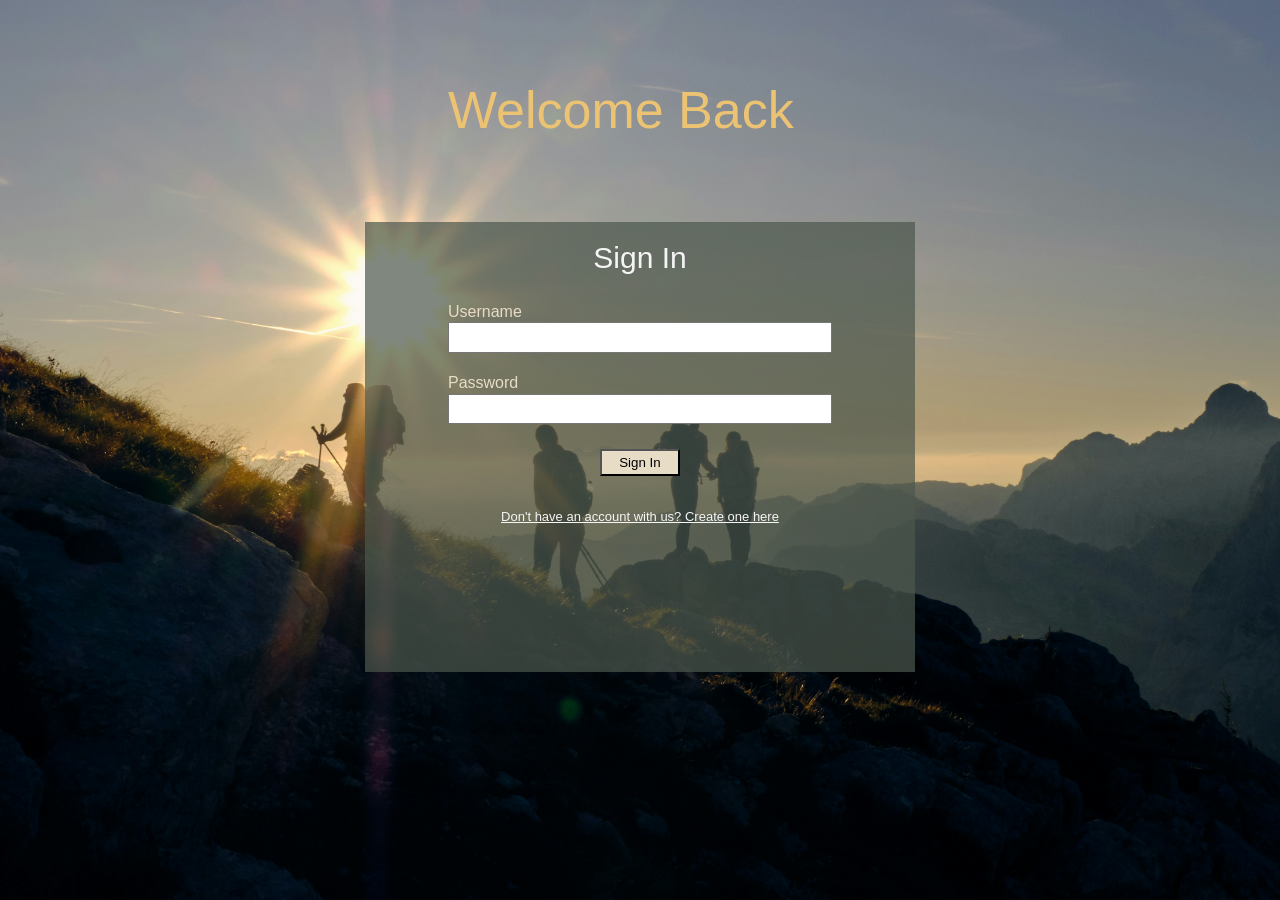
<file: index.html>
<!DOCTYPE html>
<html lang="en">
<head>
    <meta charset="UTF-8">
    <meta name="viewport" content="width=device-width, initial-scale=1.0">
    <title>Login</title>

    <link rel="stylesheet" href="styles.css">
</head>

<body>
    <div id="greeting">Welcome Back</div>
    <div id="form-container">
        <div>Sign In</div>
        <form action="/login" method="post">
            <div>
                <label for="username">Username</label>
                <input type="text" id="username" name="username" required aria-required="true">
            </div>
            <div>
                <label for="password">Password</label>
                <input type="password" id="password" name="password" required aria-required="true">
            </div> 
            <button type="submit">Sign In</button>
        </form>
        <p><a href="/signup">Don't have an account with us? Create one here</a></p>
    </div>
</body>
</html>
</file>
<file: styles.css>
* {
    margin: 0;
    padding: 0;
    box-sizing: border-box;
  }
  
body {
    height: 100vh;
    background-image: url(bg1.jpg);
    background-size: cover;
    background-repeat: no-repeat;
    background-position: center;
    display: flex;
    flex-direction: column;
    align-items: center;
    line-height: 1.3;
}

#greeting {
    color: rgb(236, 195, 115);
    padding: 5px 60px;
    margin-left: 2vw;
    margin-right: 5vw;
    margin-top: 8vh;
    margin-bottom: 8vh;
    font-family: Verdana, Geneva, Tahoma, sans-serif;
    font-size: 52px;
    align-items: center;
    justify-content: center;
    border-radius: 15px;
}

#form-container {
    width: 43vw;
    height: 50vh;
    margin-left: auto;
    margin-right: auto;
    display: flex;
    flex-direction: column;
    justify-items: center;
    align-items: center;
    background-color: rgba(76, 88, 78, 0.7);
    color: whitesmoke;
    gap: 20px;
    font-family: Verdana, Geneva, Tahoma, sans-serif;
    padding-bottom: 200px;
    padding-left: 20px;
    padding-right: 20px;

}

#form-container > div {
    font-size: 30px;
    margin-top: 1rem;
}

form {
    display: flex;
    flex-direction: column;
    align-items: center;
    gap: 10px;
    color: rgb(231, 220, 198);

}

form div {
    padding: 5px;
    display: flex;
    flex-direction: column;
}

form > div > input {
    font-size: 1rem;
    max-width: 40vw;
    min-width: 30vw;
    height: 1.9rem;
}

form button {
 width: 6em;
 height: 2em;
 margin-top: 10px;
 margin-bottom: 10px;
 background-color: rgb(231, 220, 198);
 
}
form button:hover {
    background-color: rgb(236, 195, 115);
    cursor: pointer;

}

#form-container p a {
    color: whitesmoke;
    font-size: small;
}

#form-container p a:hover {
    color: rgb(236, 195, 115);
    cursor: pointer;
}
</file>
